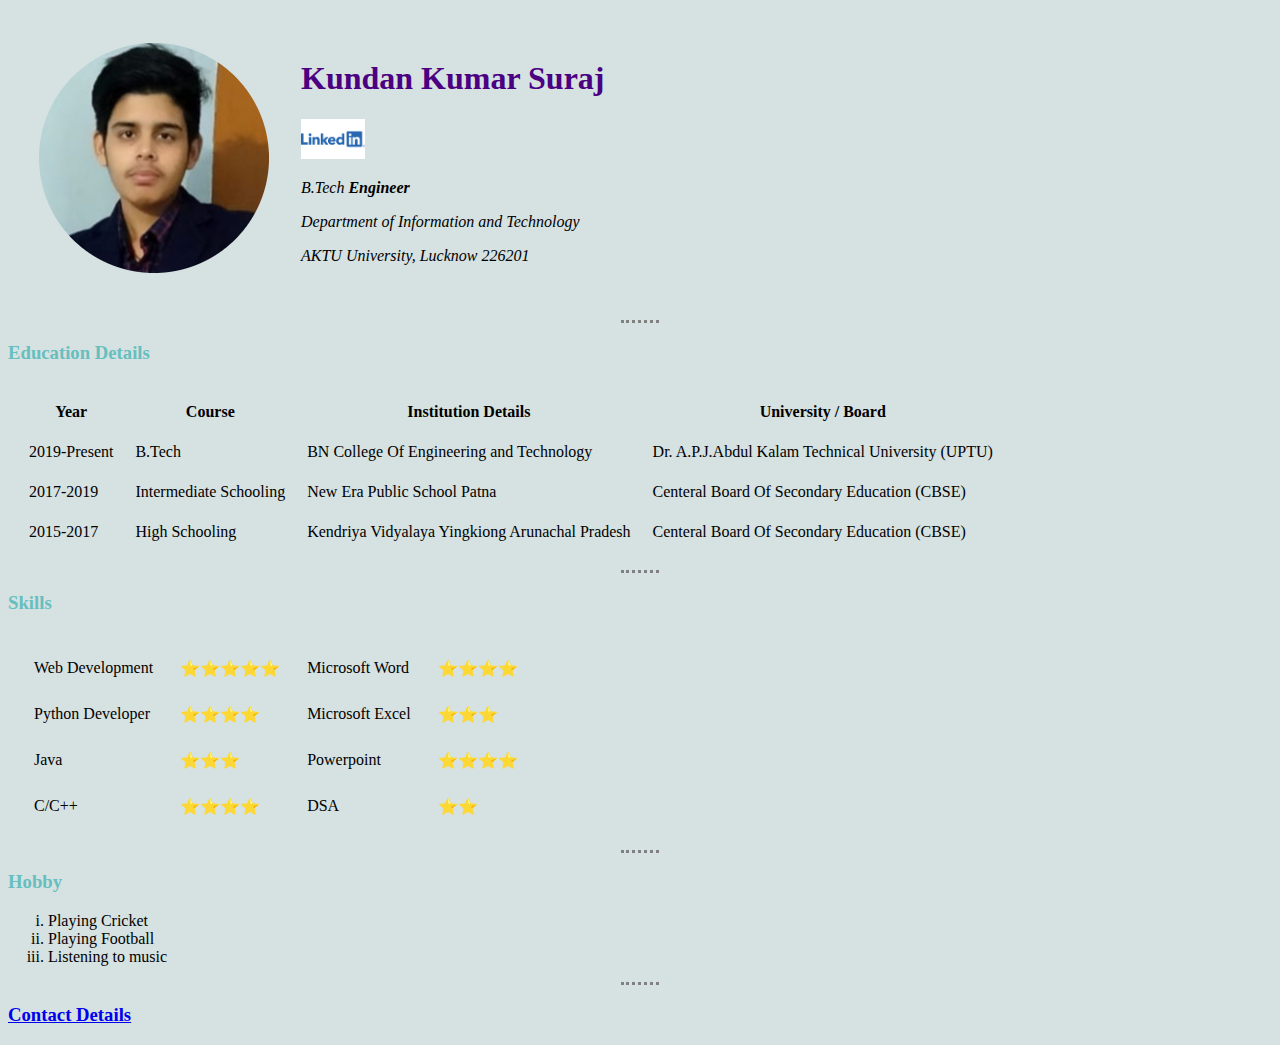
<file: index.html>
<!DOCTYPE html>
<html lang="en">

<head>
    <meta charset="UTF-8">
    <meta http-equiv="X-UA-Compatible" content="IE=edge">
    <meta name="viewport" content="width=device-width, initial-scale=1.0">
    <title>Kundan's Personal Site.com</title>
    <link rel="stylesheet" href="styles.css">
</head>

<body>
    <table cellspacing="30">
        <tr>
            <td><img src="KCircle.png" alt="Error"></td>
            <td>
                <h1>Kundan Kumar Suraj</h1>
                <a href="https://in.linkedin.com/in/kundan-kumar-suraj-804746231"><img src="Linkedin.png" alt="Linkedin" style="height: 40px;"></a>
                <p><em>B.Tech <strong>Engineer</strong></em></p>
                <p><em>Department of Information and Technology</em></p>
                <p><em>AKTU University, Lucknow 226201</em></p>

            </td>

        </tr>
    </table>

    <hr>
    <h3>Education Details</h3>
    <table cellspacing = "20">
        <thead>
            <tr>
                <th>Year</th>
                <th>Course</th>
                <th>Institution Details</th>
                <th>University / Board</th>
                
            </tr>
        </thead>
        <tbody>
            <tr>
                <td>2019-Present</td>
                <td>B.Tech</td>
                <td>BN College Of Engineering and Technology </td>
                <td>Dr. A.P.J.Abdul Kalam Technical University (UPTU)</td>
            </tr>
            <tr>
                <td>2017-2019</td>
                <td>Intermediate Schooling</td>
                <td>New Era Public School Patna</td>
                <td>Centeral Board Of Secondary Education (CBSE)</td>
            </tr>
            <tr>
                <td>2015-2017</td>
                <td>High Schooling</td>
                <td>Kendriya Vidyalaya Yingkiong Arunachal Pradesh</td>
                <td>Centeral Board Of Secondary Education (CBSE)</td>

            </tr>
        </tbody>
    </table>
    <!-- <ul>
        <li>
            <h4><em>Graduation in B.Tech:(2019-Present)</em></h4>
        </li>
        <ul>
            <li>
                <p><em></em>B.N College of Engineering and Technology</em></p>
            </li>
        </ul>

        <li>
            <h4><em>Higher Secondary Schooling:(2017-2019)</em></h4>
        </li>
        <ul>
            <li>
                <p><em></em>New Era Public School Patna Bihar</em></p>
            </li>
        </ul>
        <li>
            <h4><em> Senior Secondary Schooling:(2015-2017)</em></h4>
        </li>
        <ul>
            <li>
                <p><em>Kendriya Vidyalaya Yingkiong Arunachal Pradesh</em></p>
            </li>
        </ul>

    </ul> -->
    <hr>

    <h3>Skills</h3>
    <table cellspacing="25">
        <tr>
            <td>Web Development </td>
            <td>⭐⭐⭐⭐⭐</td>
            <td>Microsoft Word</td>
            <td>⭐⭐⭐⭐</td>
        </tr>
        <tr>
            <td>Python Developer </td>
            <td>⭐⭐⭐⭐</td>
            <td>Microsoft Excel</td>
            <td>⭐⭐⭐</td>
        </tr>
        <tr>
            <td>Java</td>
            <td>⭐⭐⭐</td>
            <td>Powerpoint</td>
            <td>⭐⭐⭐⭐</td>
        </tr>
        <tr>
            <td>C/C++</td>
            <td>⭐⭐⭐⭐</td>
            <td>DSA</td>
            <td>⭐⭐</td>
        </tr>
    </table>
    <hr>

    <h3>Hobby</h3>
    <ol type="i">
        <li>Playing Cricket</li>
        <li>Playing Football</li>
        <li>Listening to music</li>
    </ol>
    <hr>

    <h3><a href="contact_Me.html">Contact Details </a></h3>
</body>

</html>
</file>
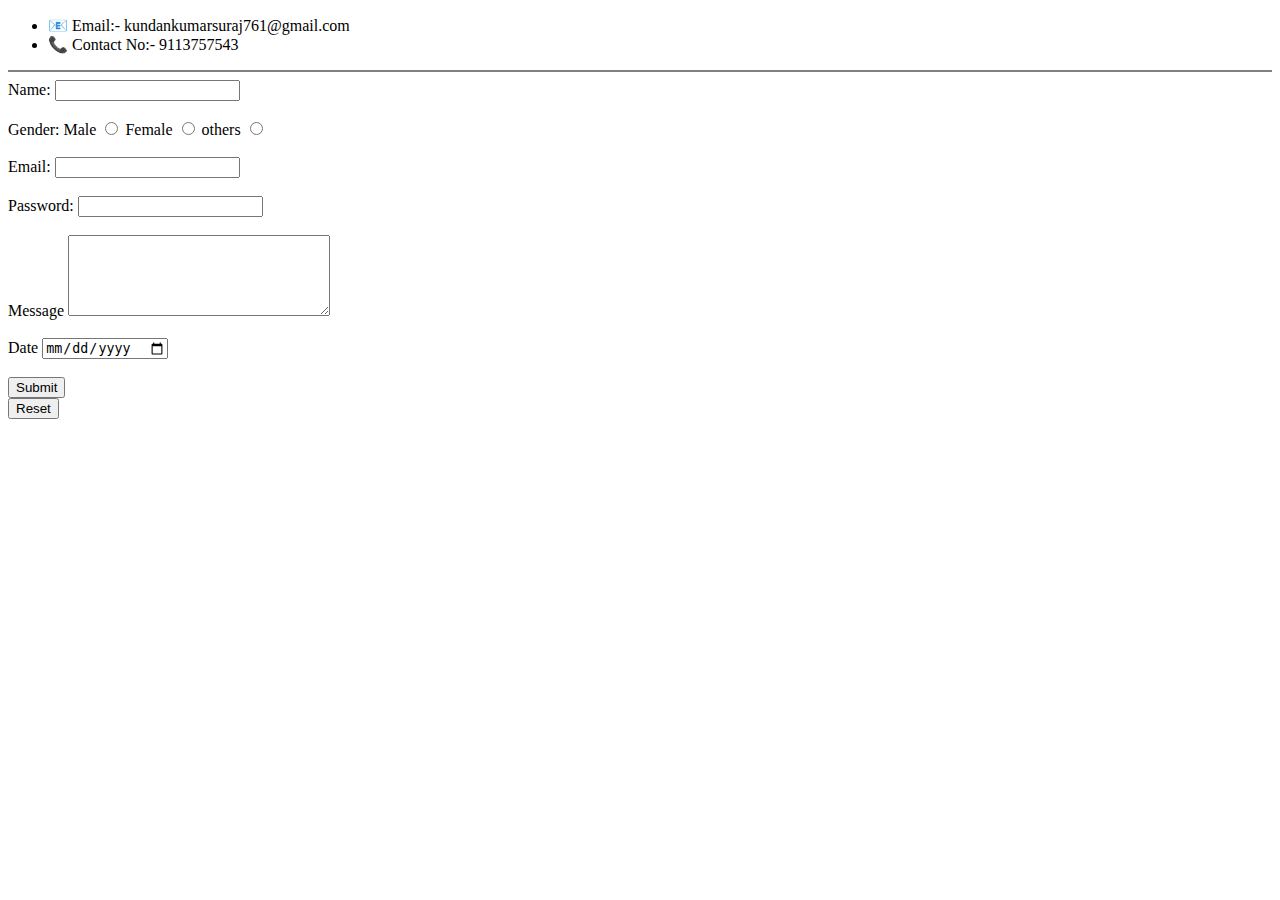
<file: contact_Me.html>
<!DOCTYPE html>
<html lang="en">

<head>
    <meta charset="UTF-8">
    <meta http-equiv="X-UA-Compatible" content="IE=edge">
    <meta name="viewport" content="width=device-width, initial-scale=1.0">
    <title>Contact Details</title>
</head>

<body>
    <ul>
        <li>📧 Email:- kundankumarsuraj761@gmail.com</li>
        <li>📞 Contact No:- 9113757543</li>
    </ul>
    <hr size="2" noshade="none">

    <form action="mailto: abcxyz@gmail.com" method="post" enctype="text/plain">
        <!-- #enctype is used to get the  submited form data in plain text or
        hexadecimal or different and action is used to after the submission of form what action should be taken -->
        <!-- <label for="Type">Are you Expeinced or Fresher</label>
        <select name="Type" id="">
            <option value="Fresher">Fresher</option>
            <option value="Experinced">Experinced</option>
        </select>
        <br>
        <br>
        <label for="range">If you are experienced then select the range:</label>
        <input type="range"><br>
        <br> -->
        <label for="name">Name:</label>
        <input type="text" name="Name" value=""><br>
        <br>
        <label for="Gender">Gender:</label>
        Male <input type="radio" name="mygender" value="Male">
        Female <input type="radio" name="mygender" value="Female">
        others <input type="radio" name="mygender" value="others">
        <br>
        <br>
        <!-- <label for="image">Image:</label>
        <input type="file" name="Image"><br>
        <br> -->
        <label for="Email">Email:</label>
        <input type="Email" name="Email"><br>
        <br>
        <label for="password">Password:</label>
        <input type="password" name="Password" minlength="8" maxlength="18"><br>
        <br>
        <label for="Message">Message</label>
        <textarea name="Message" id="" cols="30" rows="5"></textarea><br>
        <!-- <label for="Resume">Resume</label>
        <input type="file" name="Resume"><br>
        <br> -->
        <br>
        <label for="date">Date</label>
        <input type="date" name="Date"><br>
        <br>
        <!-- <input type="checkbox">
        <label for="checkbox">Agree to all your privacy policy</label><br>
        <br> -->
        <input type="submit"><br>
        <label for="reset"></label>
        <input type="reset">

    </form>
</body>

</html>
</file>
<file: styles.css>
body {
            background-color: #b3c8c88a;
        }

        hr {
            border-style: none;
            border-top-style: dotted;
            border-color: grey;
            border-width: 3px;
            width: 3%;
        }

        h1{
            color: indigo;
        }

        h3 {
            color: #66BFBF;
        }
</file>
